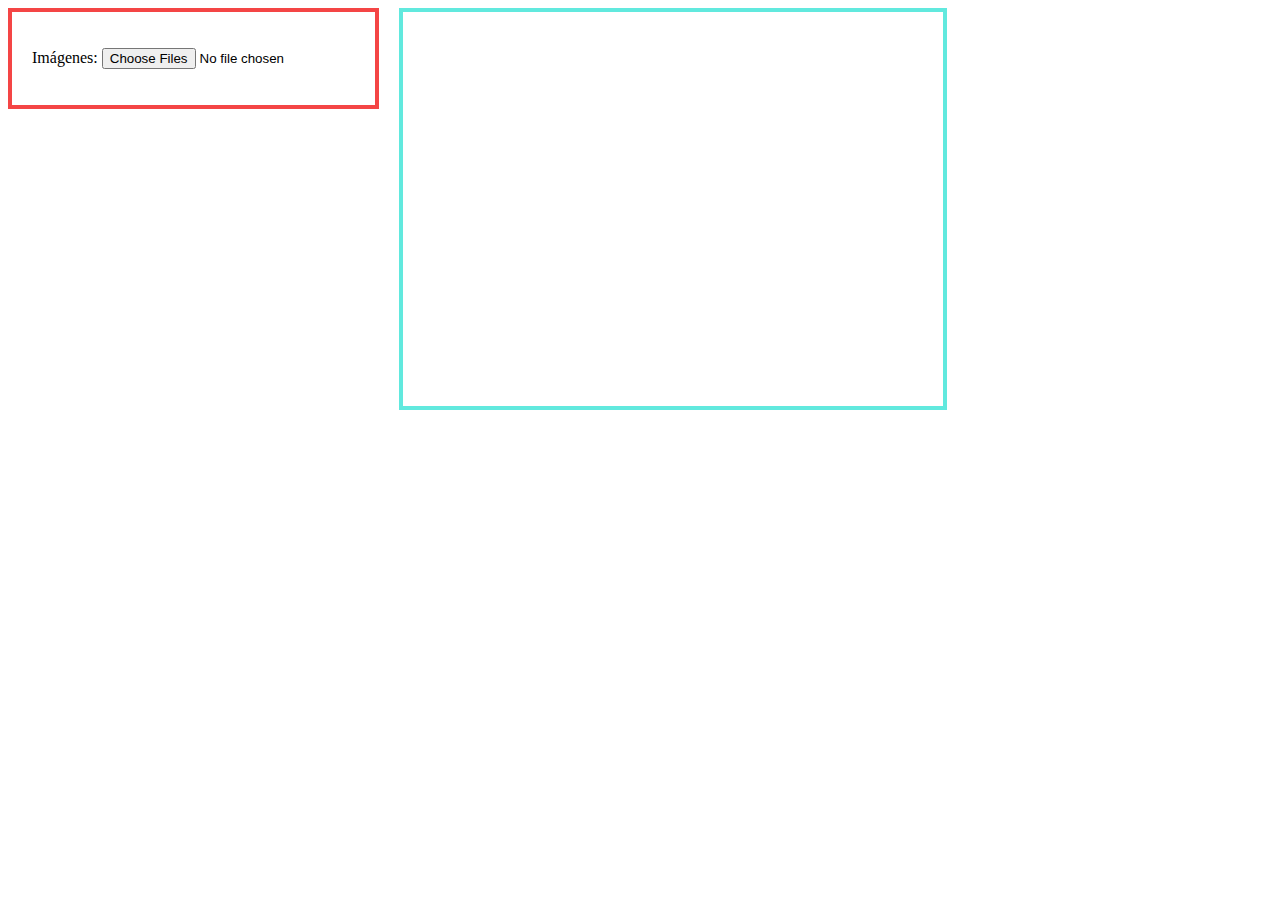
<file: index.html>
<!DOCTYPE html>
<html lang="es">
<head>
	<meta charset="UTF-8">
	<title>CREANDO ARCHIVOS</title>
	<link rel="stylesheet" href="estilos.css">
	<script src="js/archivoreal.js"></script>
</head>
<body>
	<section id="cajaformulario">
		<form name="formulario">
			<p>Imágenes: <input type="file" name="archivos" id="archivos" multiple></p>
		</form>
	</section>
	<section id="cajadatos">
		<canvas id="lienzo" width="500" height="350"></canvas>
	</section>
</body>
</html>
</file>
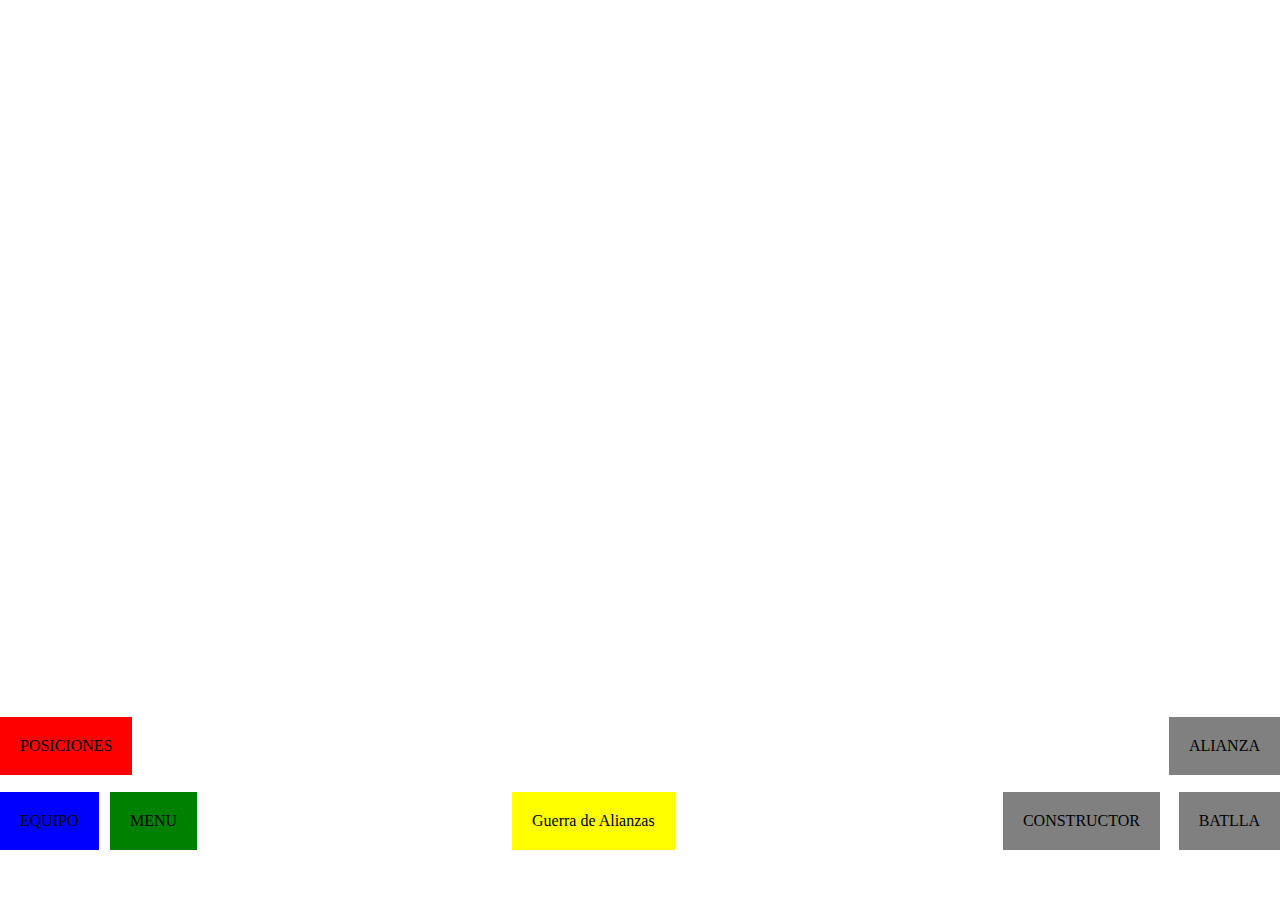
<file: proyecto/index.html>
<!DOCTYPE html>
<html lang="en">
<head>
  <meta charset="UTF-8">
  <title>proyecto transformers</title>
  <link rel="stylesheet" href="estilo.css">
</head>
<body>
  <div id="poscion1">POSICIONES</div>
  <div id="poscion2">EQUIPO</div>
  <div id="poscion3">MENU</div>
  <div id="poscion4">CONSTRUCTOR</div>
  <div id="poscion5">BATLLA</div>
  <div id="poscion6">ALIANZA</div>
  <div id="poscion7">Guerra de Alianzas</div>
</body>
</html>
</file>
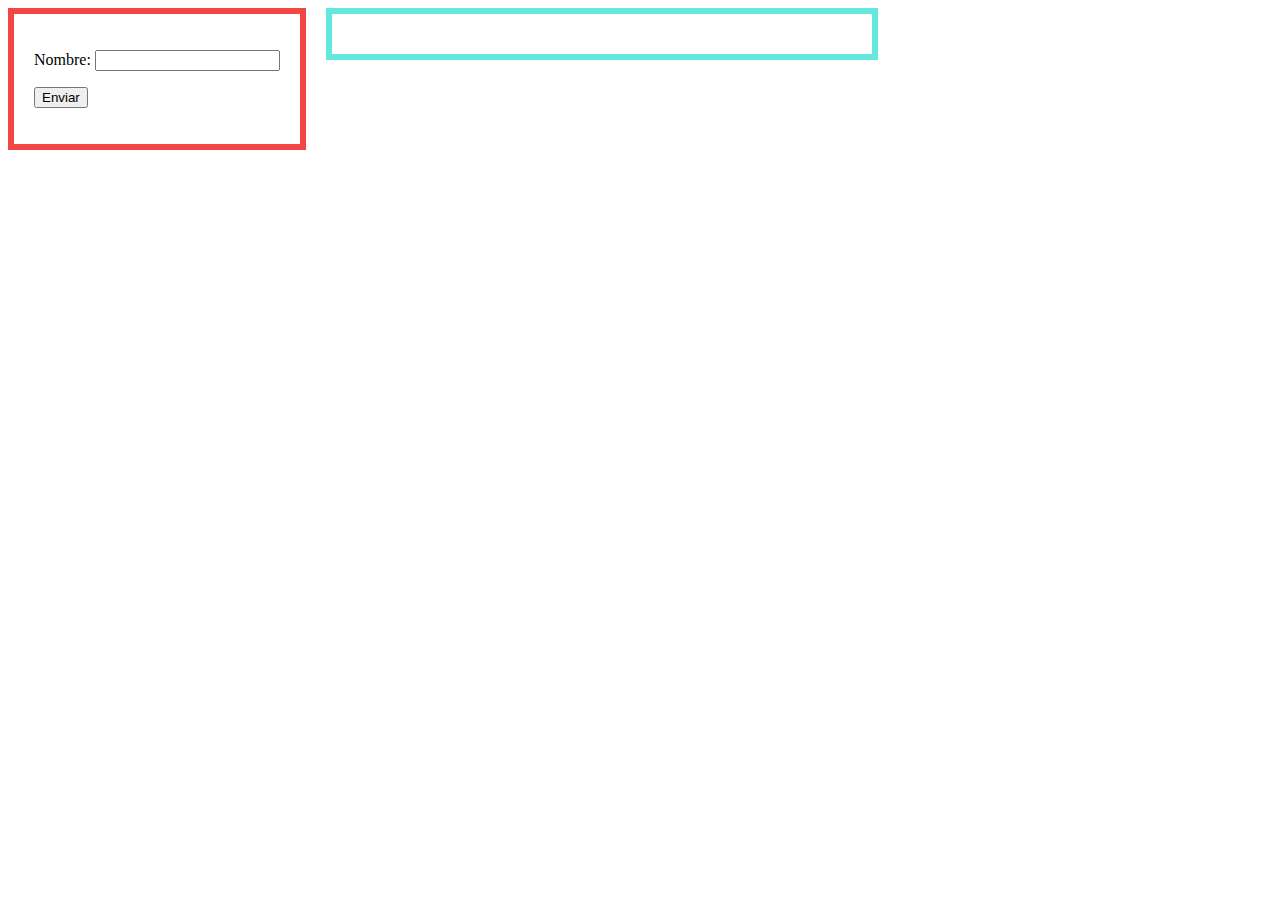
<file: proyecto1/index.html>
<!DOCTYPE html>
<html lang="en">
<head>
	<meta charset="UTF-8">
	<title>WEBWORKERS</title>
	<link rel="stylesheet" href="webworker.css">
	<script type="js/webworker.js"></script>
</head>
<body>
	<section id="cajaformulario">
		<form name="formulario">
			<p>Nombre: <input type="text" name="nombre" id="nombre"></p>
			<p><input type="button" name="boton" id="boton" value="Enviar"></p>
		</form>
	</section>
	<section id="cajadatos"></section>
</body>
</html>
</file>
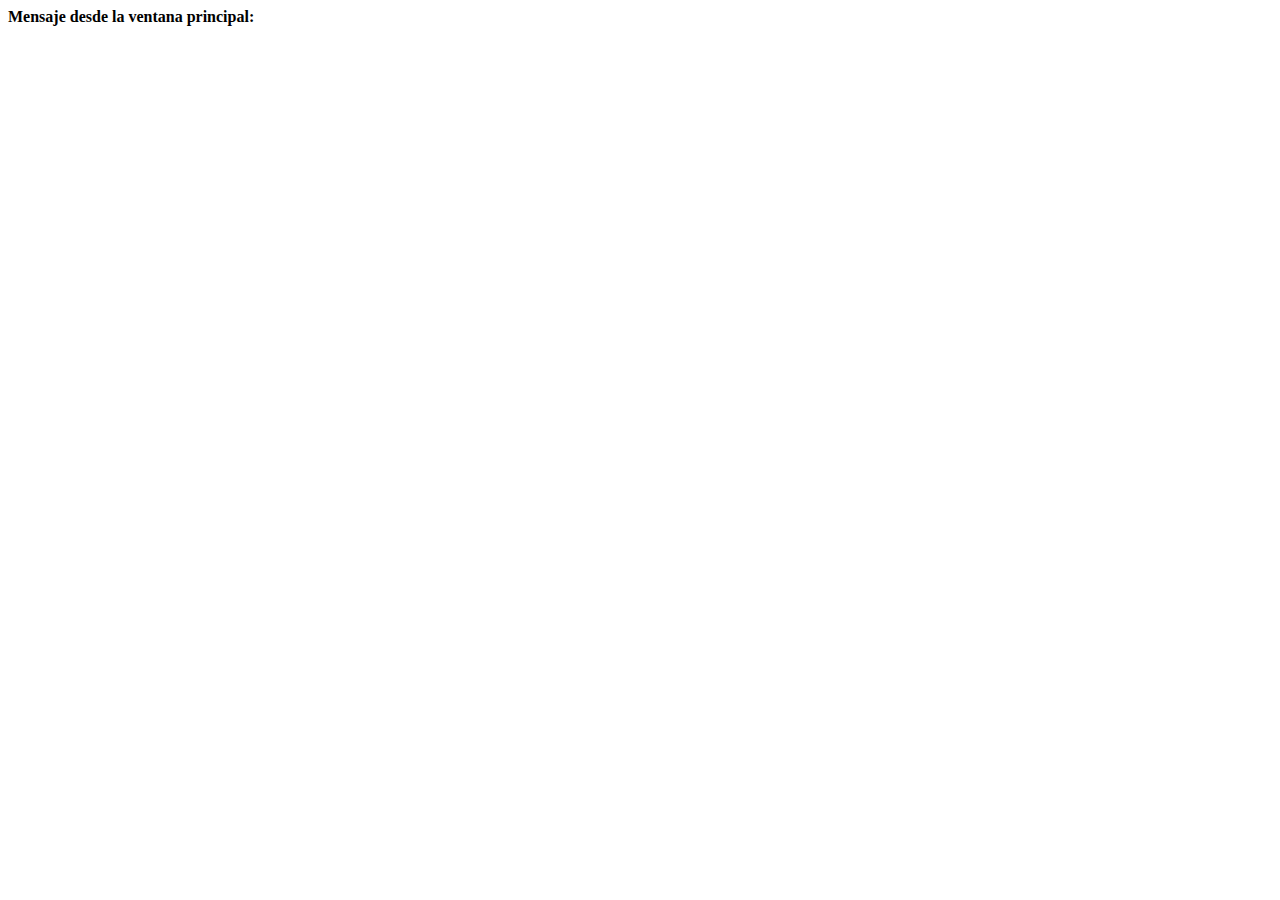
<file: iframe.html>
<!DOCTYPE html>
<html lang="es">
<head>
	<meta charset="UTF-8">
	<title>Document</title>
	<script src="iframe.js"></script>
</head>
<body>
	<section>
		<div><b>Mensaje desde la ventana principal:</b></div>
		<div id="cajadatos"></div>
	</section>
</body>
</html>
</file>
<file: estilos.css>
#cajaformulario{
	float: left;
	padding: 20px;
	border: 4px solid #F44545;
}
#cajadatos{
	float: left;
	width: 500px;
	margin-left: 20px;
	padding: 20px;
	border: 4px solid #61E9DE;
}
.directorio{
	color: #5656F7;
	font-weight: bold;
	cursor: pointer;
}
</file>
<file: proyecto/estilo.css>
#poscion1{
  position: fixed;
  left: 0px;
  bottom: 125px;
  background: red;
  padding: 20px;
}
#poscion2{
  position: fixed;
  left: 0px;
  bottom: 50px;
  background: blue;
  padding: 20px;
}
#poscion3{
  position: fixed;
  left: 110px;
  bottom: 50px;
  background: green;
  padding: 20px;
}
#poscion4{
  position: fixed;
  right: 120px;
  bottom: 50px;
  padding: 20px;
  background: gray;
}
#poscion5{
  position: fixed;
  right: 0px;
  bottom: 50px;
  padding: 20px;
  background: gray;
}
#poscion6{
  position: fixed;
  right: 0px;
  bottom: 125px;
  padding: 20px;
  background: gray;
}
#poscion7{
  position: fixed;
  left: 40%;
  bottom: 50px;
  padding: 20px;
  background: yellow;
}
</file>
<file: proyecto1/webworker.css>
#cajaformulario{
	float: left;
	padding: 20px;
	border: 6px solid #F44545;
}
#cajadatos{
	float: left;
	width: 500px;
	margin-left: 20px;
	padding: 20px;
	border: 6px solid #61E9DE;
}
</file>
